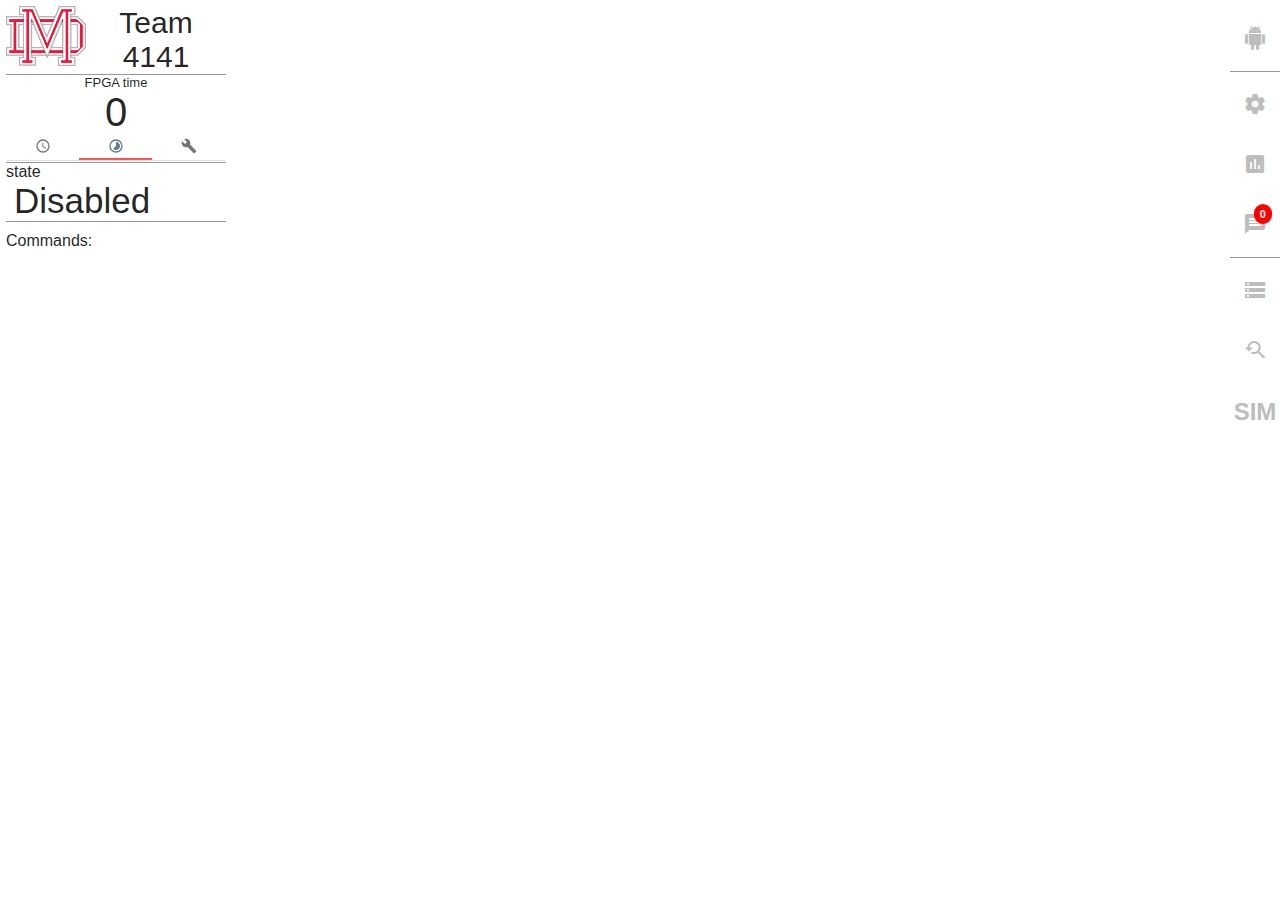
<file: index.html>
<!doctype html>

<html lang="en">
  <head>
    <meta charset="utf-8">
    <meta http-equiv="X-UA-Compatible" content="IE=edge">
    <meta name="MDCOnsole" content="A custom robot console developed by Team 4141">
    <meta name="viewport" content="width=device-width, initial-scale=1.0, minimum-scale=1.0">
    <title>MDConsole Team4141</title>   
    
    <link rel="shortcut icon" href="mdlogo.jpg">

    <link rel="stylesheet" href="css/material-icons.css">
    <link rel="stylesheet" href="css/angular-material.min.css">
    <link rel="stylesheet" href="css/MDConsole.css">

  </head>
  <body ng-app="MDConsole" ng-controller="MDConsoleController as mdc" ng-cloak >
      <div layout="row" class="viewport">
        <div style="width:220px" flex="none">
            <div layout="row">
             <div flex="none"><img class="team-logo" src="mdlogo.jpg" width="80px" height="60px" /></div>
            <div flex layout="column">
               <span class="team-name">Team</span><span  class="team-name">4141</span>
            </div>
            </div>
            <md-divider></md-divider>
            <game-clock></game-clock>
            <robot-state data-state="state"></robot-state>
            <div layout="column">
                <console-oi></console-oi>
            </div>
        </div>
       <!--  <div  flex layout="column" style="height:450px;"> -->
        <div  flex layout="column">
            <!-- <div style="width:300px;height:300px;background-color:rgb(255,255,255)"><H1>BODY</H1></div> -->
            <subsystems-list></subsystems-list>
        </div>
        <div flex="none" class="indicators-container" layout="column">
          <div class="indicator" ng-class="{'connected':isConnected}"><md-icon>android</md-icon></div>
          <md-divider></md-divider>
          <md-button ng-click="toggleRight('settings')"><div class="indicator"><md-icon>settings</md-icon></div></md-button>
          <md-button ng-click="toggleRight('diagnostics')"><div class="indicator"><md-icon>assessment</md-icon></div></md-button>
          <md-button ng-click="toggleRight('event-log')"><div class="indicator"><md-icon>message</md-icon><badge data-count="getEventsCount()"></badge></div></md-button>
          <md-divider></md-divider>

          <div class="indicator" ng-class="{'connected':isDBConnected}" ng-click="toggleRecording()"><md-icon>storage</md-icon><md-icon class="annotation" ng-show="isRecording">fiber_manual_record</md-icon></div>
          <md-button ng-click="toggleRight('db-admin')"><div class="indicator"><md-icon>youtube_searched_for</md-icon></div></md-button>

          <div class="indicator simulation-switch" ng-class="{'connected':isSimulation()}" ng-click="toggleSimulation()">SIM</div>
        </div>
    </div>
    <md-sidenav class="md-sidenav-right md-whiteframe-4dp" md-component-id="right" ng-class="{'sidenav-log':mode=='event-log','sidenav-db-admin':mode=='db-admin'}">
      <core-settings  ng-show="mode=='settings'"></core-settings>  
      <diagnostics  ng-show="mode=='diagnostics'"></diagnostics>  
      <event-log  ng-show="mode=='event-log'"></event-log>  
      <db-admin  ng-show="mode=='db-admin'"></db-admin>
    </md-sidenav>    

 <!--         <md-switch ng-disabled="!(db.isConnected)" style="width:140px;padding-left:6px;" ng-model="db.isRecording" aria-label="Record Switch" ng-change="toggleRecording(db.isRecording)">
            <span ng-class="{'disabled-text':!(db.isConnected)}">{{getRecordingLabel()}}</span>
          </md-switch> -->

    <script src="scripts/lib/angular.min.js"></script>
    <script src="scripts/lib/angular-animate.min.js"></script>
    <script src="scripts/lib/angular-aria.min.js"></script>
    <script src="scripts/lib/angular-messages.min.js"></script>
    <script src="scripts/lib/angular-material.min.js"></script>

    <script src="scripts/app/MDConsole.js"></script>
    <script src="scripts/app/services/SimulationService.js"></script>
    <script src="scripts/app/services/RobotService.js"></script>
    <script src="scripts/app/services/DatabaseService.js"></script>
    <script src="scripts/app/directives/ConsoleOIDirective.js"></script>
    <script src="scripts/app/directives/ConsoleButtonDirective.js"></script>
    <script src="scripts/app/directives/SubsystemsListDirective.js"></script>
    <script src="scripts/app/directives/SubsystemCardDirective.js"></script>
    <script src="scripts/app/directives/SettingDirective.js"></script>
    <script src="scripts/app/directives/SensorDirective.js"></script>
    <script src="scripts/app/directives/SensorReadingDirective.js"></script>
    <script src="scripts/app/directives/GameClockDirective.js"></script>
    <script src="scripts/app/directives/CoreSettingsDirective.js"></script>
    <script src="scripts/app/directives/DiagnosticsDirective.js"></script>
    <script src="scripts/app/directives/EventLogDirective.js"></script>
    <script src="scripts/app/directives/NotificationDirective.js"></script>
    <script src="scripts/app/directives/BadgeDirective.js"></script>
    <script src="scripts/app/directives/NumericDirective.js"></script>
    <script src="scripts/app/directives/ScrollBottomDirective.js"></script>
    <script src="scripts/app/directives/LogMessageDirective.js"></script>
    <script src="scripts/app/directives/RobotStateDirective.js"></script>
    <script src="scripts/app/directives/LogConfigurationDirective.js"></script>
    <script src="scripts/app/directives/LogHeartbeatDirective.js"></script>
    <script src="scripts/app/directives/LogRumbleDirective.js"></script>
    <script src="scripts/app/directives/DBAdminDirective.js"></script>
    <script src="scripts/app/directives/SessionCardDirective.js"></script>
 </body>
</html>
</file>
<file: css/material-icons.css>
@font-face {
  font-family: 'Material Icons';
  font-style: normal;
  font-weight: 400;
  src: url('../fonts/MaterialIcons-Regular.eot'); /* For IE6-8 */
  src: local('Material Icons'),
       local('MaterialIcons-Regular'),
       url('../fonts/MaterialIcons-Regular.woff2') format('woff2'),
       url('../fonts/MaterialIcons-Regular.woff') format('woff'),
       url('../fonts/MaterialIcons-Regular.ttf') format('truetype');
}

.material-icons {
  font-family: 'Material Icons';
  font-weight: normal;
  font-style: normal;
  font-size: 24px;  /* Preferred icon size */
  display: inline-block;
  width: 1em;
  height: 1em;
  line-height: 1;
  text-transform: none;
  letter-spacing: normal;
  word-wrap: normal;
  white-space: nowrap;
  direction: ltr;

  /* Support for all WebKit browsers. */
  -webkit-font-smoothing: antialiased;
  /* Support for Safari and Chrome. */
  text-rendering: optimizeLegibility;

  /* Support for Firefox. */
  -moz-osx-font-smoothing: grayscale;

  /* Support for IE. */
  font-feature-settings: 'liga';
}
</file>
<file: css/MDConsole.css>
.title-bar{
	min-height: 20px;
	height:36px;
}

.title-label{
	padding-left: 10px;
}

.viewport{
/*	border:1px solid blue;
*/	width:100%;
	/*height:530px;*/
	overflow: hidden;
	padding-top: 6px;
	padding-left: 6px;
	background-color:white;
}

.md-sidenav-right{
	height:500px;
	max-width: 370px;
	width: 370px;
}

.md-sidenav-right md-content{
	padding-left: 6px;
	padding-right: 6px;
	height:100%;
}

/*----------------------------------------*/

.clock{
	/*border: solid 1px rgba(123,112,0,0.1);*/
	height:87px;
	width:220px;
}

.clock md-tabs{
	padding-bottom: 26px;
}

.clock md-tabs[md-align-tabs=bottom] md-tabs-wrapper, .clock md-tabs-canvas{
	height: 26px;
}

.clock md-tab-item{
	font-size:12px;
	line-height:16px;
	padding: 4px 6px 2px 6px;
}

.clock .material-icons{
    font-size: 16px;
}

.clock .label{
	text-align: center;
	font-size: 13px;
}

.clock .display{
    font-size: 40px;
    padding: 0px 0px;
	text-align: center;
}

.clock-control .material-icons{
 	font-size: 26px;
}

.clock-control.md-button{
 	min-width:0px;
 	padding: 0px;
 	margin: 0px;
}

.indicators-container{
		width: 50px;
}

.indicator{
	width:50px;
	height:40px;
	padding: 10px 0px 0px 0px;
	position: relative;
	text-align: center;
	margin: 10px 0px 0px 0px;
	vertical-align: middle;
}

.indicator .badge{
	font-size: 11px;
	font-weight:600;
    color: white;
    background-color: red;
    padding: 4px 3px;
    margin: 0px;
    text-align: center;
    border-radius: 10px;
    position: absolute;
    top: 2px;
    left: 24px;
    display:inline-block;    
    min-width: 12px;
}

.indicators-container .md-button{
	line-height: 12px;
    padding: 0px;
    margin: 0px;
}

.indicator md-icon{
	color:#BDBDBD;
}
.indicator.connected{
	background-color:  #58da5e
}
.indicator.connected md-icon{
	color:  #ffffff
}
.indicator.simulation-switch{
	font-size: 24px;
	font-weight: 600;
	color: #BDBDBD;
}
.indicator.simulation-switch.connected{
	color: #ffffff;
}

.indicator md-icon.annotation
{
color: red;
position: absolute;
top: 20px;
left: 20px;
}

.subsystem-card{
	/*border: 1px solid red;*/
	margin: 10px;
	min-width: 370px;
	width: 370px;
	max-width: 370px;
}

.subsystem-card md-toolbar{
	min-height: 0px;
}
.subsystem-card .md-toolbar-tools{
	height: 32px;
}
.subsystem-card .title{
	font-size: 26px;
}

.subsystem-card .avatar{
	font-size: 32px;
	vertical-align: bottom;
	padding-right: 10px;
}

.subsystem-card .card-body{
	margin: 5px 8px 0px 6px;
}


.setting{
	height: 58px;
	overflow: hidden;
	position: relative;
}
.setting .title{
	font-size:18px;
}
.setting .value{
	font-size:40px; 
}

.setting .title-control {
	padding-left:4px; 
	padding-right:10px;
}

.setting .title-control .material-icons{
	font-size:14px; 
	vertical-align: baseline;
}

.setting-configuration-panel{
	position:relative;
	top:-20px;
	background-color: rgba(255,255,255,0.65);
	padding-left: 10px;
}

.setting .config-control.material-icons{
	position: absolute;
	left: 324px;
	top: 0px;
}

.setting .inline-numeric{
	padding:0px 3px;
	width:60px;
	display: inline-block;
	position:relative;
	top:5px;
}

.setting md-content{
	overflow-y:hidden;
}

.setting .inline-numeric md-input-container{
	margin: 10px 0px 0px 0px;
}

.setting md-input-container{
	width:100%;
}

.message-log {
	height: 100%;
}

.message-log md-toolbar, .message-log .md-toolbar-tools{
	min-height: 40px;
}

.message-log .md-toolbar-tools{
	height: 40px;
}
.message-log .md-toolbar-tools .md-button{
	min-width: 60px;
	width: 60px;
}

.log-message .material-icons{
	    vertical-align: bottom;
	    font-size: 18px
}

.truncate{
	white-space: nowrap;
	overflow: hidden;
	text-overflow: ellipsis;	
}

.log-message.selected{
	background-color: rgba(230,230,255,1);
}

.sidenav-log{
	max-width: 800px;
	width: 800px;
}

.message-log .md-toolbar-tools md-switch span{
	color: #ff5252;
}
.message-log .md-toolbar-tools md-switch.switch-off span{
	color: rgb(96,125,139);
}

.robot-state{
	overflow: hidden;
	width:220px;
	padding-bottom: 10px;
}
.robot-state .value{
    font-size: 35px;
    padding-left: 8px;
}

md-divider.md-default-theme, md-divider {
    border-top-color: rgba(0,0,0,0.4);
}

.team-name{
	font-size: 30px;
	text-align: center;
}

.md-sidenav-right .db-admin{
	height: 100%;
}

.md-sidenav-right .db-admin md-input-container
{
	margin:15px 6px 0px 0px;
}

.md-sidenav-right .db-admin md-content{
	height: 260px;
} 

.indicators-container md-divider
{
	margin-top: 5px;
}
.session-card{
  max-width: 400px;
  width: 400px;
  -webkit-transition: all 0.30s ease-in-out;
  -moz-transition: all 0.30s ease-in-out;
  -ms-transition: all 0.30s ease-in-out;
  -o-transition: all 0.30s ease-in-out;
  outline: none;
  padding: 3px 0px 3px 3px;
  margin: 5px 1px 3px 0px;
  border: 1px solid #DDDDDD;
  background-color: rgb(235, 235, 235);
}

.session-card .id-panel{
	max-width: 160px;
	width: 160px;
}
.session-card .control-panel{
	max-width: 28px;
	width: 28px;
	text-align: center;
    vertical-align: middle;
    display: -webkit-box;
    -webkit-box-pack: center;
    -webkit-box-align: center;
}
.session-card .control-panel .md-button{
   padding: 0px;
   margin: 0px;
   min-width: 0px;
   min-height: 0px;
   width:28px;
}

.session-card .control-panel .md-button:hover md-icon{
   color:rgba(81, 203, 238, 1);
}

.session-card .id-panel .recording-name{
    font-size: 22px;
}

.session-card .id-panel .recording-time-label{
    font-size: 12px;
}

.session-card .id-panel .recording-time{
	font-size: 15px;
}

.session-card .stat-panel{
	font-size: 12px;
}

.session-card:hover {
  box-shadow: 0 0 5px rgba(81, 203, 238, 1);
  padding: 3px 0px 3px 3px;
  margin: 5px 1px 3px 0px;
  border: 1px solid rgba(81, 203, 238, 1);
  background-color: rgb(255,255,255);
}

md-icon.fa{
	text-align: center;
    vertical-align: middle;
    display: -webkit-box;
    -webkit-box-pack: center;
    -webkit-box-align: center;
}


.session-card{
  max-width: 400px;
  width: 400px;
  -webkit-transition: all 0.30s ease-in-out;
  -moz-transition: all 0.30s ease-in-out;
  -ms-transition: all 0.30s ease-in-out;
  -o-transition: all 0.30s ease-in-out;
  outline: none;
  padding: 3px 0px 3px 3px;
  margin: 5px 1px 3px 0px;
  border: 1px solid #DDDDDD;
  background-color: rgb(235, 235, 235);
}

.session-card .id-panel{
	max-width: 160px;
	width: 160px;
}
.session-card .control-panel{
	max-width: 28px;
	width: 28px;
	text-align: center;
    vertical-align: middle;
    display: -webkit-box;
    -webkit-box-pack: center;
    -webkit-box-align: center;
}
.session-card .control-panel .md-button{
   padding: 0px;
   margin: 0px;
   min-width: 0px;
   min-height: 0px;
   width:28px;
}

.session-card .control-panel .md-button:hover md-icon{
   color:rgba(81, 203, 238, 1);
}

.session-card .id-panel .recording-name{
    font-size: 22px;
}

.session-card .id-panel .recording-time-label{
    font-size: 12px;
}

.session-card .id-panel .recording-time{
	font-size: 15px;
}

.session-card .stat-panel{
	font-size: 12px;
}

.session-card:hover {
  box-shadow: 0 0 5px rgba(81, 203, 238, 1);
  padding: 3px 0px 3px 3px;
  margin: 5px 1px 3px 0px;
  border: 1px solid rgba(81, 203, 238, 1);
  background-color: rgb(255,255,255);
}


.sidenav-db-admin{
	max-width: 430px;
	width: 430px;
}
</file>
